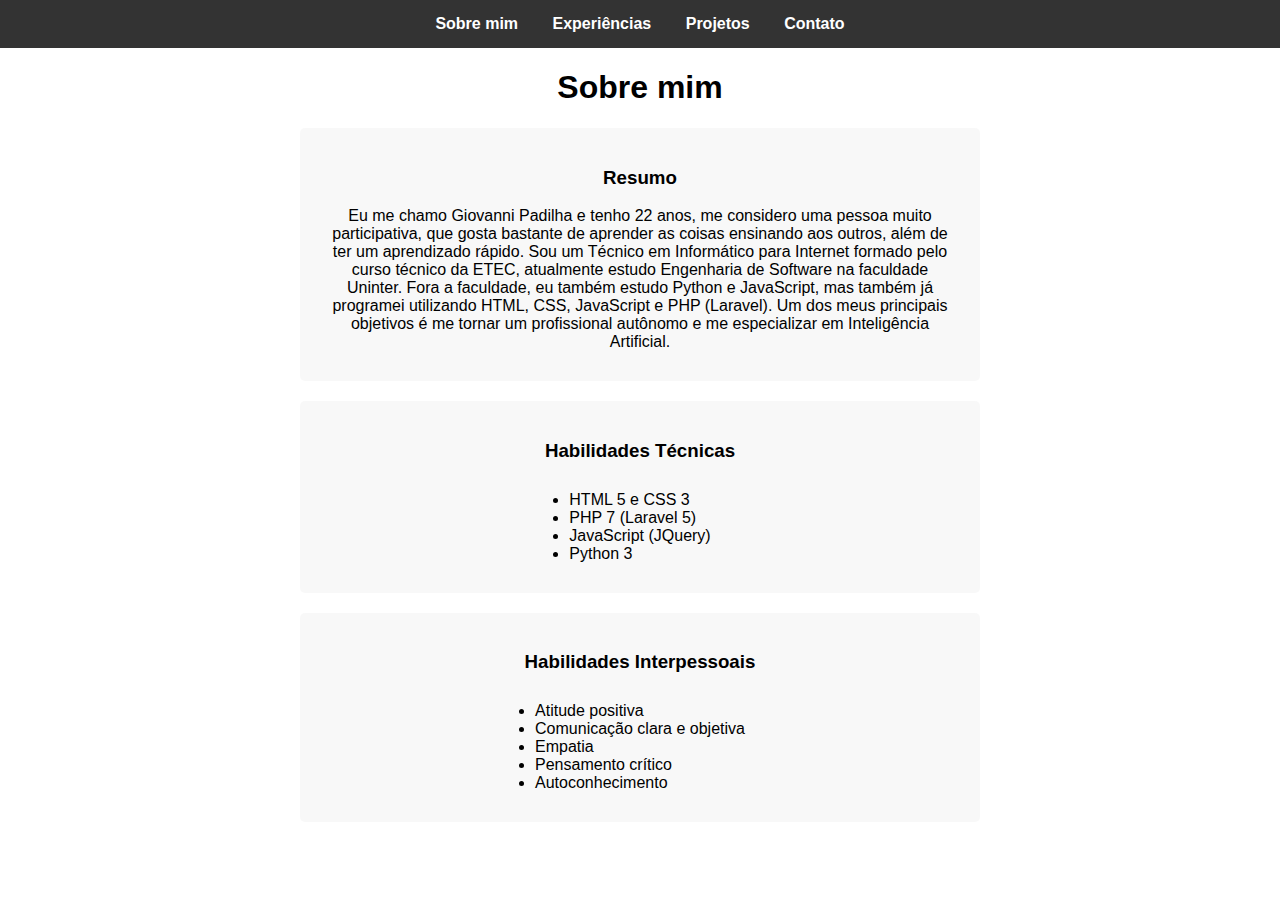
<file: index.html>
<!DOCTYPE html>
<html lang="en">

<head>
    <meta charset="UTF-8">
    <meta name="viewport" content="width=device-width, initial-scale=1.0">
    <link rel="stylesheet" href="css/main.css">
    <title>Sobre mim</title>
</head>

<body>
    <!-- COMEÇO do menu de navegação -->
    <header>
        <nav class="navbar">
            <ul>
                <li><a href="index.html">Sobre mim</a></li>
                <li><a href="experiencias.html">Experiências</a></li>
                <li><a href="projetos.html">Projetos</a></li>
                <li><a href="contato.html">Contato</a></li>
            </ul>
        </nav>
    </header>
    <!-- FIM do menu de navegação -->

    <!-- COMEÇO do conteúdo principal -->
    <main>
        <!-- Título principal -->
        <h1>Sobre mim</h1>

        <!-- Cartões de informações -->
        <div class="cartao">
            <h3>Resumo</h3>
            <p>
                Eu me chamo Giovanni Padilha e tenho 22 anos, me considero uma pessoa muito participativa, que gosta
                bastante de aprender as coisas ensinando aos outros, além de ter um aprendizado rápido. Sou um Técnico
                em Informático para Internet formado pelo curso técnico da ETEC,
                atualmente estudo Engenharia de Software na faculdade Uninter. Fora a faculdade, eu também estudo Python
                e JavaScript, mas também já programei utilizando HTML, CSS, JavaScript e PHP (Laravel). Um dos meus
                principais objetivos é me tornar um profissional autônomo e me especializar em
                Inteligência Artificial.</p>
        </div>

        <div class="cartao">
            <h3>Habilidades Técnicas</h3>
            <ul>
                <li>HTML 5 e CSS 3</li>
                <li>PHP 7 (Laravel 5)</li>
                <li>JavaScript (JQuery)</li>
                <li>Python 3</li>
            </ul>
        </div>

        <div class="cartao">
            <h3>Habilidades Interpessoais</h3>
            <ul>
                <li>Atitude positiva</li>
                <li>Comunicação clara e objetiva</li>
                <li>Empatia</li>
                <li>Pensamento crítico</li>
                <li>Autoconhecimento</li>
            </ul>
        </div>

    </main>
    <!-- FIM do conteúdo principal -->
</body>

</html>
</file>
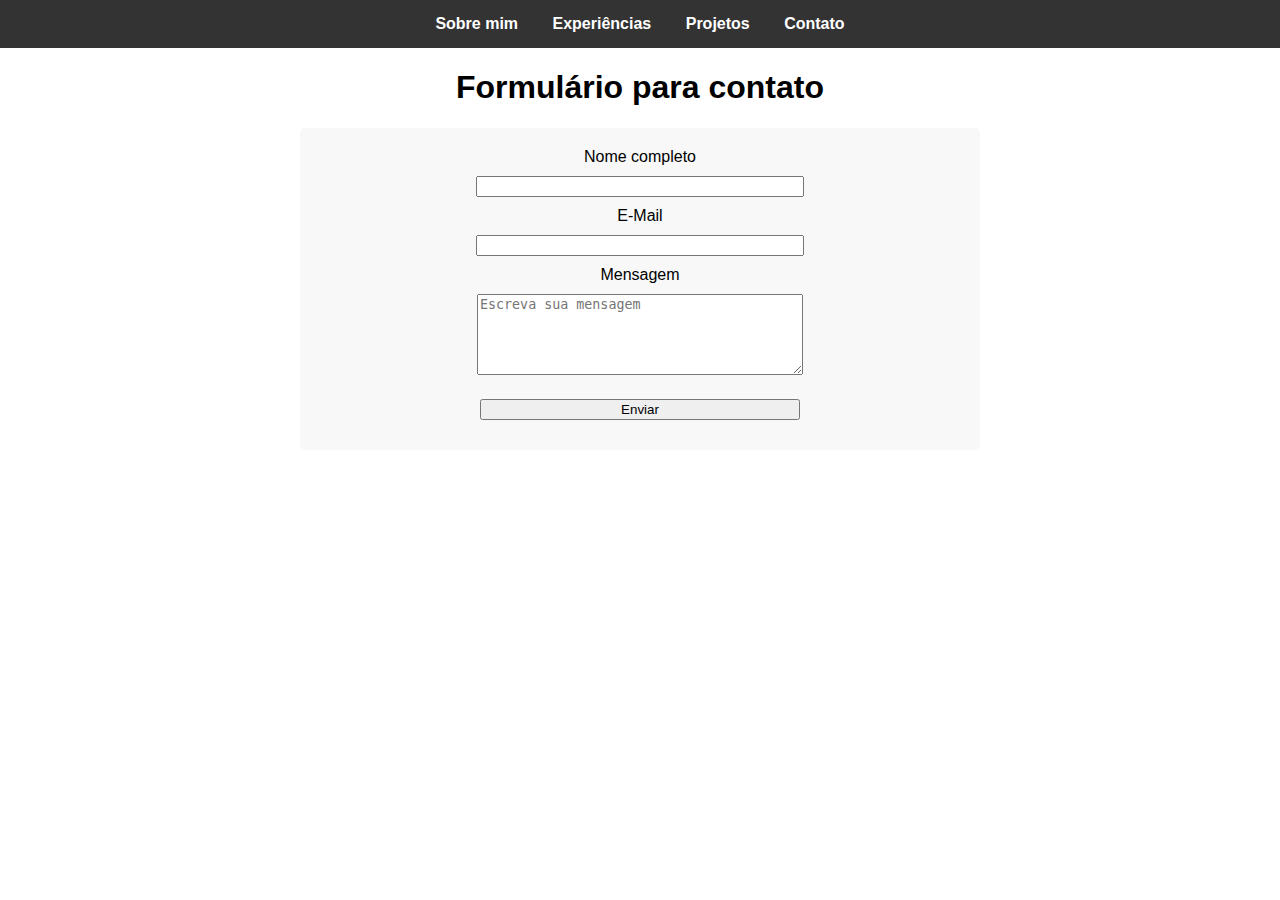
<file: contato.html>
<!DOCTYPE html>
<html lang="en">

<head>
    <meta charset="UTF-8">
    <meta name="viewport" content="width=device-width, initial-scale=1.0">
    <link rel="stylesheet" href="css/main.css">
    <title>Contato</title>
</head>

<body>
    <!-- COMEÇO do menu de navegação -->
    <header>
        <nav class="navbar">
            <ul>
                <li><a href="index.html">Sobre mim</a></li>
                <li><a href="experiencias.html">Experiências</a></li>
                <li><a href="projetos.html">Projetos</a></li>
                <li><a href="contato.html">Contato</a></li>
            </ul>
        </nav>
    </header>
    <!-- FIM do menu de navegação -->

    <!-- COMEÇO do conteúdo principal -->
    <main>
        <!-- Título principal -->
        <h1>Formulário para contato</h1>

        <!-- Cartões de informações -->
        <div class="cartao">
            <!-- COMEÇO Formulário para contato -->
            <form action="">
                <label for="texto">Nome completo</label>
                <input type="text" name="nome" id="nome">

                <label for="email">E-Mail</label>
                <input type="email" name="email" id="email">

                <label for="mensagem">Mensagem</label>
                <textarea name="mensagem" id="mensagem" placeholder="Escreva sua mensagem" rows="5"
                    cols="80"></textarea>

                <input type="button" value="Enviar">
            </form>
            <!-- FIM Formulário para contato -->
        </div>

    </main>
    <!-- FIM do conteúdo principal -->
</body>

</html>
</file>
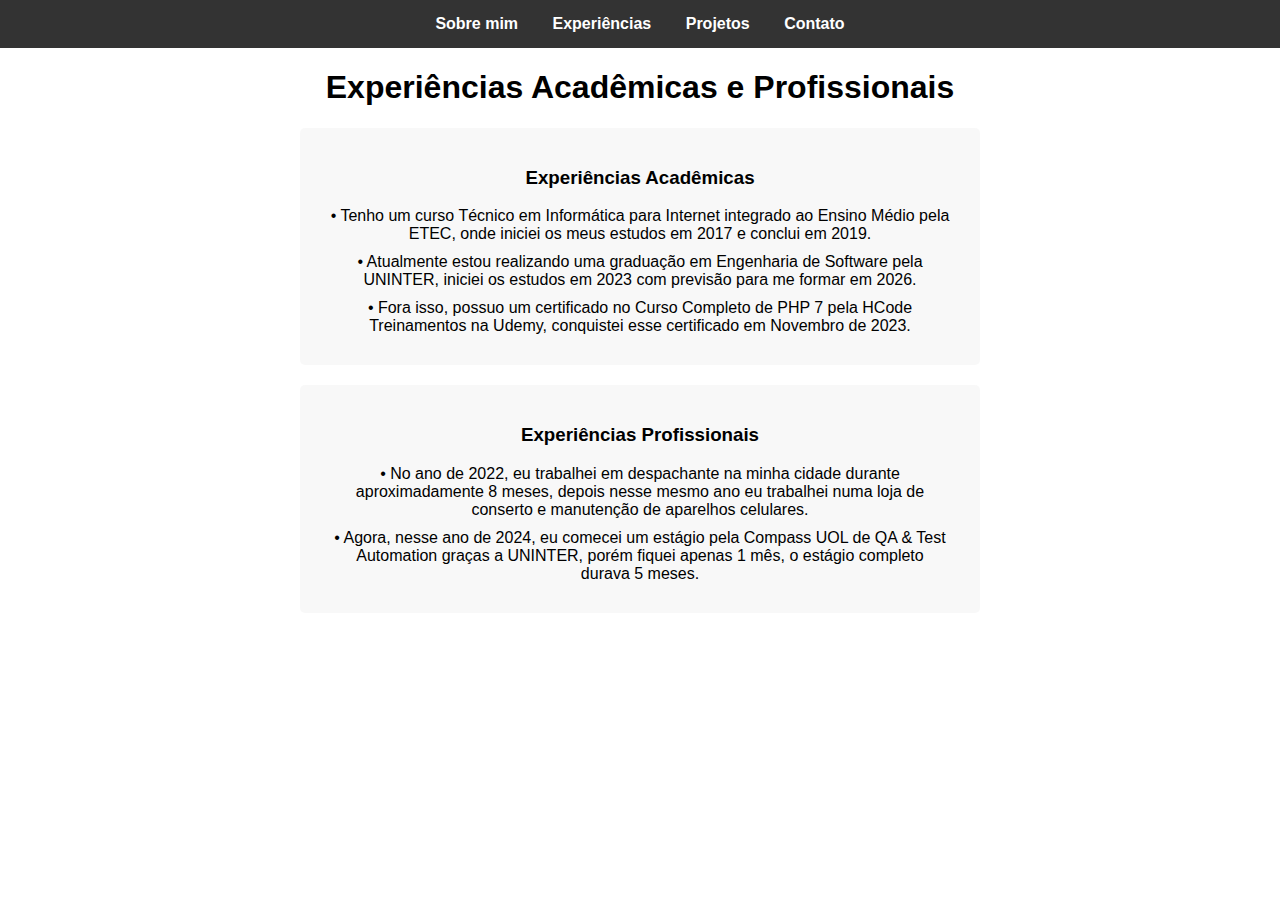
<file: experiencias.html>
<!DOCTYPE html>
<html lang="en">

<head>
    <meta charset="UTF-8">
    <meta name="viewport" content="width=device-width, initial-scale=1.0">
    <link rel="stylesheet" href="css/main.css">
    <title>Experiências</title>
</head>

<body>
    <!-- COMEÇO do menu de navegação -->
    <header>
        <nav class="navbar">
            <ul>
                <li><a href="index.html">Sobre mim</a></li>
                <li><a href="experiencias.html">Experiências</a></li>
                <li><a href="projetos.html">Projetos</a></li>
                <li><a href="contato.html">Contato</a></li>
            </ul>
        </nav>
    </header>
    <!-- FIM do menu de navegação -->

    <!-- COMEÇO do conteúdo principal -->
    <main>
        <!-- Título principal -->
        <h1>Experiências Acadêmicas e Profissionais</h1>

        <!-- Cartões de informações -->
        <div class="cartao">
            <h3>Experiências Acadêmicas</h3>
            <p>&#x2022; Tenho um curso Técnico em Informática para Internet integrado ao Ensino Médio pela ETEC, onde
                iniciei os meus estudos em 2017 e conclui em 2019.</p>
            <p>&#x2022; Atualmente estou realizando uma graduação em Engenharia de Software pela UNINTER, iniciei os
                estudos em 2023 com previsão para me formar em 2026.</p>
            <p>&#x2022; Fora isso, possuo um certificado no Curso Completo de PHP 7 pela HCode Treinamentos na Udemy,
                conquistei esse certificado em Novembro de 2023.</p>
        </div>

        <div class="cartao">
            <h3>Experiências Profissionais</h3>
            <p>&#x2022; No ano de 2022, eu trabalhei em despachante na minha cidade durante aproximadamente 8 meses,
                depois nesse mesmo ano eu trabalhei numa loja de conserto e manutenção de aparelhos celulares.</p>
            <p>&#x2022; Agora, nesse ano de 2024, eu comecei um estágio pela Compass UOL de QA & Test Automation graças
                a UNINTER, porém fiquei apenas 1 mês, o estágio completo durava 5 meses.</p>
        </div>
        
    </main>
    <!-- FIM do conteúdo principal -->
</body>

</html>
</file>
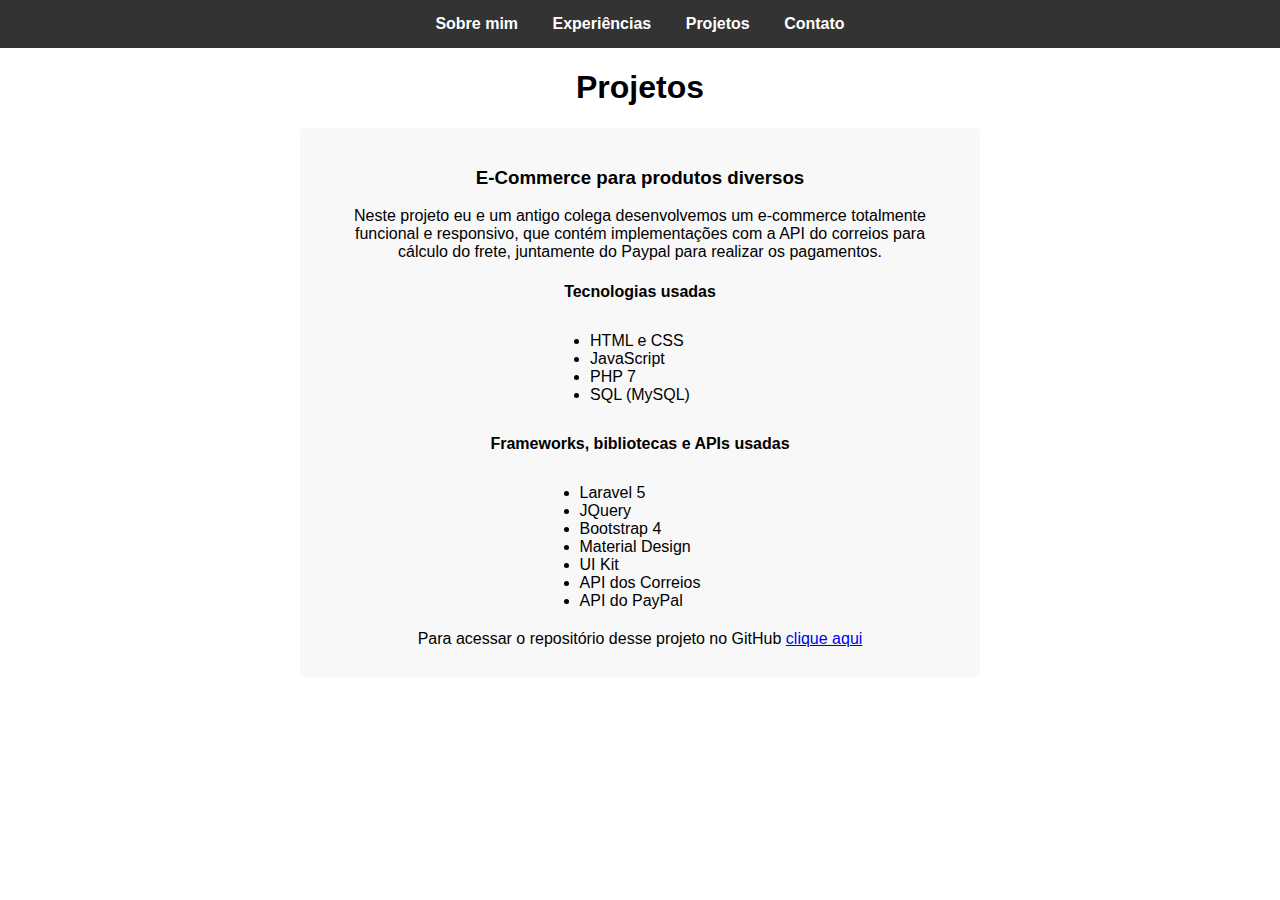
<file: projetos.html>
<!DOCTYPE html>
<html lang="en">

<head>
    <meta charset="UTF-8">
    <meta name="viewport" content="width=device-width, initial-scale=1.0">
    <link rel="stylesheet" href="css/main.css">
    <title>Projetos</title>
</head>

<body>
    <!-- COMEÇO do menu de navegação -->
    <header>
        <nav class="navbar">
            <ul>
                <li><a href="index.html">Sobre mim</a></li>
                <li><a href="experiencias.html">Experiências</a></li>
                <li><a href="projetos.html">Projetos</a></li>
                <li><a href="contato.html">Contato</a></li>
            </ul>
        </nav>
    </header>
    <!-- FIM do menu de navegação -->

    <!-- COMEÇO do conteúdo principal -->
    <main>
        <!-- Título principal -->
        <h1>Projetos</h1>

        <!-- Cartões de informações -->
        <div class="cartao">
            <h3>E-Commerce para produtos diversos</h3>
            <p>Neste projeto eu e um antigo colega desenvolvemos um e-commerce totalmente funcional e responsivo, que
                contém implementações com a API do correios para cálculo do frete, juntamente do Paypal para realizar os
                pagamentos.</p>
            <h4>Tecnologias usadas</h4>
            <ul>
                <li>HTML e CSS</li>
                <li>JavaScript</li>
                <li>PHP 7</li>
                <li>SQL (MySQL)</li>
            </ul>

            <h4>Frameworks, bibliotecas e APIs usadas</h4>
            <ul>
                <li>Laravel 5</li>
                <li>JQuery</li>
                <li>Bootstrap 4</li>
                <li>Material Design</li>
                <li>UI Kit</li>
                <li>API dos Correios</li>
                <li>API do PayPal</li>
            </ul>
            
            <p>Para acessar o repositório desse projeto no GitHub <a href="https://github.com/GeovannePad/tcc-ecommerce"
                    target="_blank">clique aqui</a></p>
        </div>

    </main>
    <!-- FIM do conteúdo principal -->
</body>

</html>
</file>
<file: css/main.css>
/* Definindo a margem e o espaçamento do body como 0 e trocando a família das fontes das páginas. */
body {
    margin: 0;
    padding: 0;
    font-family: Arial, Helvetica, sans-serif;
}

/* Alinhando o h1 no centro da página */
h1 {
    text-align: center;
}

/* 
Formatações referente ao menu de navegação na horizontal.

Definindo a cor do fundo do menu e alinhando no centro.
*/
.navbar {
    background-color: #333;
    text-align: center;
}

/* Retirando os pontos dos itens da lista e definindo a margem e espaçamento interno como 0. */
.navbar ul {
    list-style-type: none;
    margin: 0;
    padding: 0;
}

/* Exibindo cada item da lista um na frente do outro, em linha, mas cada item fica em bloco. */
.navbar li {
    display: inline-block;
}

/* Exibindo os links em block de linhas e definindo a cor da letra em branco, 
negrito e alinhando no centro, além de colocar um espaçamento e retirando o sublinhado do link. */
.navbar li a {
    display: inline-block;
    color: white;
    font-weight: bolder;
    text-align: center;
    padding: 15px 15px;
    text-decoration: none;
}

/* Ao passar o mouse por cima de cada item a cor do fundo muda para preto. */
.navbar li a:hover {
    background-color: black;
}

/* 
Formatações referente ao cartões usados para mostrar o conteúdo principal.

Exibindo em bloco e definindo a cor do fundo, alinhando no centro, margens, espaçamentos e bordas,
além de definir seu tamanho máximo como 50% da página.
*/
.cartao {
    display: block;
    background-color: rgba(211, 211, 211, 0.15);
    border-radius: 5px;
    padding: 20px;
    height: auto;
    width: 50%;
    text-align: center;
    margin: 0 auto;
    margin-top: 20px;
}

/* Formatando as listas contidas dentro de cada cartão de informação, 
as listas ficam no centro do cartão e seu texto alinhado a esquerda.
*/
.cartao ul {
    display: inline-block;
    text-align: left;
    padding: 10px 0;
    margin: 0;
}

/* Margem nos parágrafos */
.cartao p {
    margin: 10px;
}

/* Os dois próximos blocos definem o formulário de contato como bloco, para que cada item fique embaixo do outro.*/
.cartao label {
    display: block;
}

.cartao input {
    width: 50%;
    margin-top: 10px;
    margin-bottom: 10px;
}

.cartao textarea {
    width: 50%;
    margin-top: 10px;
    margin-bottom: 10px;
}
</file>
